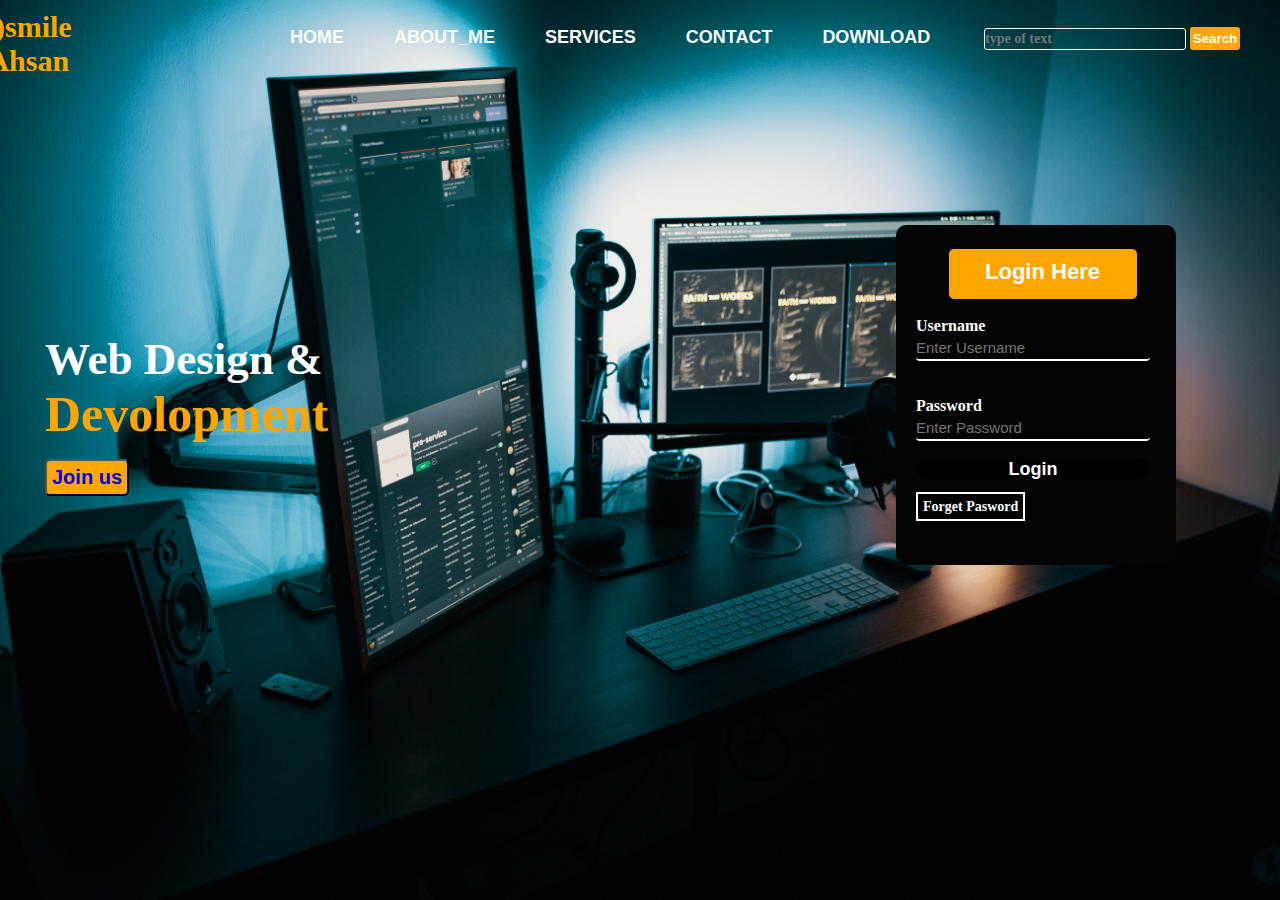
<file: index.html>
<!DOCTYPE html>
<html lang="en">

<head>
    <meta charset="UTF-8">
    <meta http-equiv="X-UA-Compatible" content="IE=edge">
    <meta name="viewport" content="width=device-width, initial-scale=1.0">
    <title>Web Devolopment.com</title>
    <link rel="stylesheet" href="login.css">
</head>

<body>
    <div class="main">
        <div class="navbar">
            <div class="icon">
                <h1 class="logo">:)smile<br>Ahsan</h1>
            </div>
            <div class="menu">
                <ul>
                    <ol><a href="Home.html" target="_blank">HOME</a></ol>
                    <ol><a href="Muhammad _Ahsan_CV (1).pdf" target="_blank">ABOUT_ME</a></ol>
                    <ol><a href="services.html" target="_blank">SERVICES</a></ol>
                    <ol><a href="contact.html" target="_blank">CONTACT</a></ol>
                    <ol><a href="https://www.youtube.com/watch?v=6mbwJ2xhgzM&list=PLu0W_9lII9agiCUZYRsvtGTXdxkzPyItg"
                            target="_blank">DOWNLOAD</a>
                    </ol>
                </ul>
            </div>
            <div class="search">
                <input type="text" class="srch" name="" placeholder="type of text">
                <a href="#"><button class="btn">Search</button></a>
            </div>
            <div class="login">
                <h1>Login Here</h1>
                <form class="form">
                    <br>
                    <p style="font-weight: bold;">Username</p>
                    <input type="text" name="" placeholder="Enter Username">
                    <br><br>
                    <p style="font-weight: bold;">Password</p>
                    <input type="password" name="" placeholder="Enter Password">
                    <input type="submit" name="" value="Login">
                    <br>
                    <a href="#">Forget Pasword</a>
                </form>
            </div>
            <div class="content">
                <p>Web Design & </p>
                <p class="content1">Devolopment</p>
                <button class="join"><a href="https://www.w3schools.com/spaces/index.html" target="_blank">Join
                        us</a></button>

            </div>

</body>

</html>
</file>
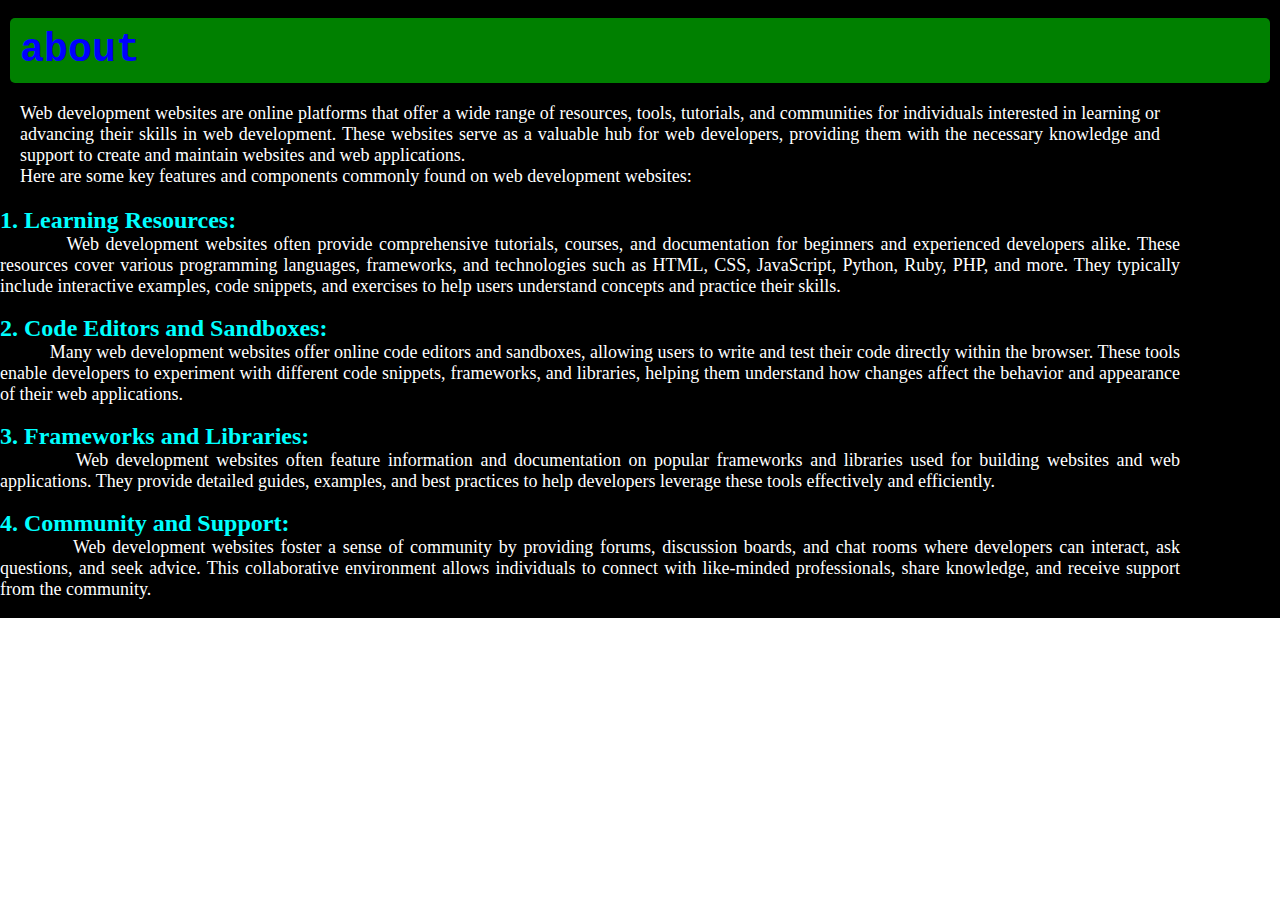
<file: about.html>
<!DOCTYPE html>
<html lang="en">

<head>
          <meta charset="UTF-8">
          <meta http-equiv="X-UA-Compatible" content="IE=edge">
          <meta name="viewport" content="width=device-width, initial-scale=1.0">
          <title>About</title>
          <link rel="stylesheet" href="about.css">
</head>

<body>
          <div class="about">
                    <br>
                    <h1 class="name">about</h1>
                    <p class="paragraph">Web development websites are online platforms that offer a wide range of
                              resources, tools, tutorials, and communities for individuals interested in learning or
                              advancing their skills in web development. These websites serve as a valuable hub for web
                              developers, providing them with the necessary knowledge and support to create and maintain
                              websites and web applications.<br>
                              Here are some key features and components commonly found on web development websites:
                    <h2 class="head" style="color: aqua; font-size: x-large; font-weight: bold;">1. Learning
                              Resources:</h2>
                    <p class="p" style="color: white; font-size: 18px; text-align: justify;margin-right: 100px;">
                              &nbsp&nbsp&nbsp&nbsp&nbsp&nbsp&nbsp&nbsp&nbsp&nbspWeb
                              development websites often provide comprehensive tutorials,
                              courses, and documentation for beginners and experienced developers alike. These resources
                              cover various programming languages, frameworks, and technologies such as HTML, CSS,
                              JavaScript, Python, Ruby, PHP, and more. They typically include interactive examples, code
                              snippets, and exercises to help users understand concepts and practice their skills.</p>
                    <br>
                    <h2 class="head" style="color: aqua; font-size: x-large; font-weight: bold;">
                              2. Code Editors and Sandboxes:</h2>
                    <p class="p" style="color: white; font-size: 18px; text-align: justify;margin-right: 100px;">
                              &nbsp&nbsp&nbsp&nbsp&nbsp&nbsp&nbsp&nbsp&nbsp&nbsp
                              Many web development websites offer online code
                              editors and
                              sandboxes, allowing users to write and test their code directly within the browser. These
                              tools enable developers to experiment with different code snippets, frameworks, and
                              libraries, helping them understand how changes affect the behavior and appearance of their
                              web applications.</p><br>
                    <h2 class="head" style="color: aqua; font-size: x-large; font-weight: bold;">
                              3. Frameworks and Libraries:</h2>
                    <p class="p" style="color: white; font-size: 18px; text-align: justify;margin-right: 100px;">
                              &nbsp&nbsp&nbsp&nbsp&nbsp&nbsp&nbsp&nbsp&nbsp&nbspWeb
                              development websites often feature information and
                              documentation on popular frameworks and libraries used for building websites and web
                              applications. They provide detailed guides, examples, and best practices to help
                              developers leverage these tools effectively and efficiently.</p><br>
                    <h2 class="head" style="color: aqua; font-size: x-large; font-weight: bold;">
                              4. Community and Support:</h2>
                    <p class="p" style="color: white; font-size: 18px; text-align: justify;margin-right: 100px;">
                              &nbsp&nbsp&nbsp&nbsp&nbsp&nbsp&nbsp&nbsp&nbsp&nbsp
                              Web development websites foster a sense of community by
                              providing forums, discussion boards, and chat rooms where developers can interact, ask
                              questions, and seek advice. This collaborative environment allows individuals to connect
                              with like-minded professionals, share knowledge, and receive support from the community.
                    </p><br>
                    <a href="Muhammad _Ahsan_CV (1).pdf"></a>


          </div>

</body>

</html>
</file>
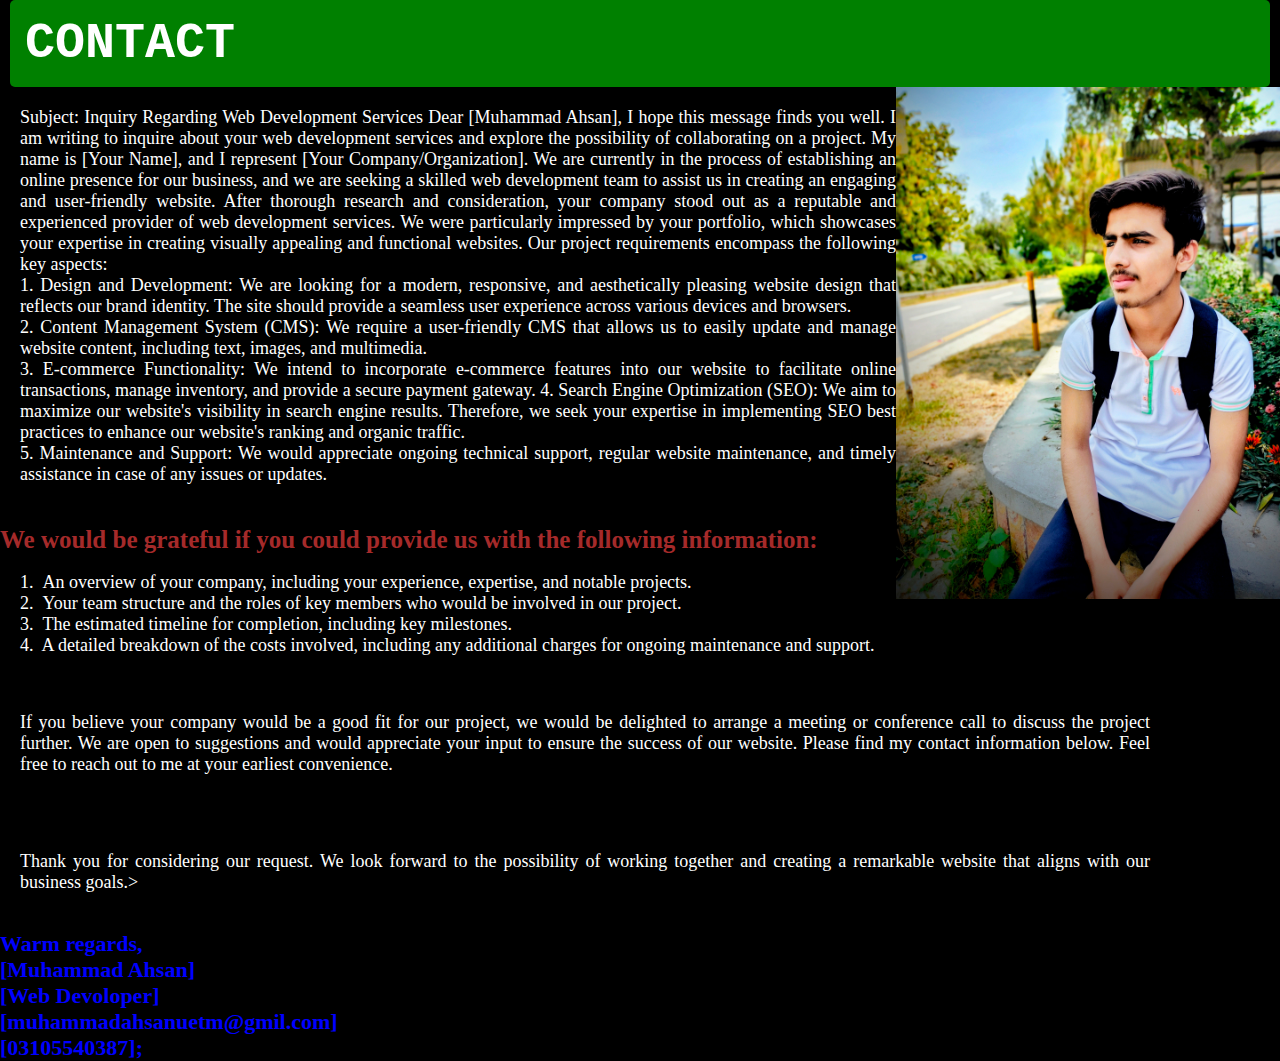
<file: contact.html>
<!DOCTYPE html>
<html lang="en">

<head>
          <meta charset="UTF-8">
          <meta http-equiv="X-UA-Compatible" content="IE=edge">
          <meta name="viewport" content="width=device-width, initial-scale=1.0">
          <title>contact</title>
          <link rel="stylesheet" href="contact.css">
</head>

<body>
          <div class="main">
                    <h1 class="name">CONTACT</h1>
                    <img style=" width: 30%; height: 50%; float: right;" src="IMG_20230522_111618~2.jpg">
                    <p class="paragraph">
                              Subject: Inquiry Regarding Web Development Services
                              Dear [Muhammad Ahsan],
                              I hope this message finds you well. I am writing to inquire about your web development
                              services and explore the possibility of collaborating on a project.
                              My name is [Your Name], and I represent [Your Company/Organization]. We are currently in
                              the process of establishing an online presence for our business, and we are seeking a
                              skilled web development team to assist us in creating an engaging and user-friendly
                              website.
                              After thorough research and consideration, your company stood out as a reputable and
                              experienced provider of web development services. We were particularly impressed by your
                              portfolio, which showcases your expertise in creating visually appealing and functional
                              websites.
                              Our project requirements encompass the following key aspects:<br>
                              1. Design and Development: We are looking for a modern, responsive, and aesthetically
                              pleasing website design that reflects our brand identity. The site should provide a
                              seamless user experience across various devices and browsers.<br>
                              2. Content Management System (CMS): We require a user-friendly CMS that allows us to
                              easily update and manage website content, including text, images, and multimedia.<br>
                              3. E-commerce Functionality: We intend to incorporate e-commerce features into our website
                              to facilitate online transactions, manage inventory, and provide a secure payment gateway.
                              4. Search Engine Optimization (SEO): We aim to maximize our website's visibility in search
                              engine results. Therefore, we seek your expertise in implementing SEO best practices to
                              enhance our website's ranking and organic traffic.<br>
                              5. Maintenance and Support: We would appreciate ongoing technical support, regular website
                              maintenance, and timely assistance in case of any issues or updates.<br><br>
                    <p style="color: brown; font-weight: bold; font-size: 25px; ">We would be grateful if you could
                              provide us with the following information:</p><br>
                    <p class="head"> 1. &nbspAn overview of your company, including your experience, expertise, and
                              notable
                              projects.<br>
                              2. &nbspYour team structure and the roles of key members who would be involved in our
                              project.<br>
                              3. &nbspThe estimated timeline for completion, including key milestones.<br>
                              4.&nbsp A detailed breakdown of the costs involved, including any additional charges for
                              ongoing maintenance and support.</p><br><br>
                    <p class="paragraph">If you believe your company would be a good fit for our project, we would be
                              delighted to
                              arrange a meeting or conference call to discuss the project further. We are open to
                              suggestions and would appreciate your input to ensure the success of our website.
                              Please find my contact information below. Feel free to reach out to me at your earliest
                              convenience.</p><br><br>
                    <p class="par">Thank you for considering our request. We look forward to the possibility of working
                              together and creating a remarkable website that aligns with our business goals.></p><br>
                    <p class="last">Warm regards,<br>
                              [Muhammad Ahsan] <br>[Web Devoloper] <br> [muhammadahsanuetm@gmil.com] <br>[03105540387];
                    </p>

                    </p>

          </div>

</body>

</html>
</file>
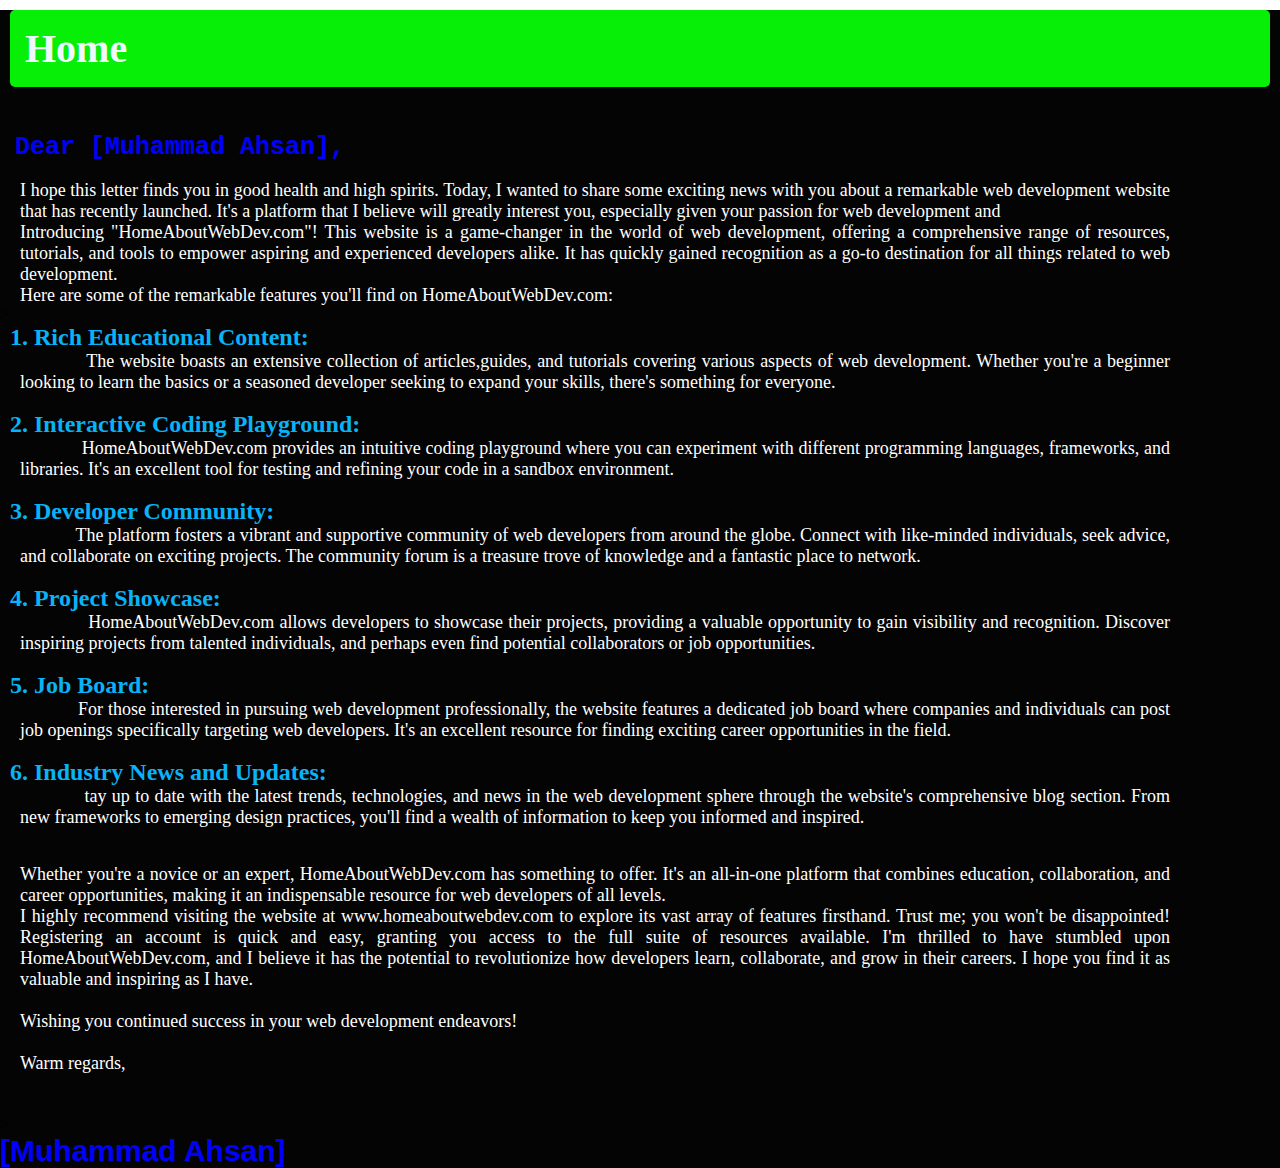
<file: Home.html>
<!DOCTYPE html>
<html lang="en">

<head>
          <meta charset="UTF-8">
          <meta http-equiv="X-UA-Compatible" content="IE=edge">
          <meta name="viewport" content="width=device-width, initial-scale=1.0">
          <title>Home</title>
          <link rel="stylesheet" href="Home.css">
</head>

<body>
          <div class="main">
                    <h1 class="name">Home</h1>
                    <br><br>
                    <h3 class="dear"
                              style="color: blue; font-family: 'Courier New', Courier, monospace; margin-left: 15px; font-size: 25px;">
                              Dear [Muhammad Ahsan],</h3><br>
                    <p class="paragraph"> I hope this letter finds you in good health and high spirits. Today, I wanted
                              to share
                              some exciting news with you about a remarkable web development website that has recently
                              launched. It's a platform that I believe will greatly interest you, especially given your
                              passion for web development and <br>
                              Introducing "HomeAboutWebDev.com"! This website is a game-changer in the world of web
                              development, offering a comprehensive range of resources, tutorials, and tools to empower
                              aspiring and experienced developers alike. It has quickly gained recognition as a go-to
                              destination for all things related to web development.<br>
                              Here are some of the remarkable features you'll find on HomeAboutWebDev.com:</p>>
                    <h2 id="heading">1. Rich Educational Content: </h2><p class="paragraph">&nbsp&nbsp&nbsp&nbsp&nbsp&nbsp&nbsp&nbsp&nbsp&nbsp&nbsp&nbspThe website boasts
                    an extensive
                    collection of articles,guides, and tutorials covering various aspects of web development. Whether
                    you're a
                    beginner looking to learn the basics or a seasoned developer seeking to expand your
                    skills, there's something for everyone.</p><br>
                    <h2 id="heading"> 2. Interactive Coding Playground:</h2><p class="paragraph">&nbsp&nbsp&nbsp&nbsp&nbsp&nbsp&nbsp&nbsp&nbsp&nbsp&nbsp&nbsp
                    HomeAboutWebDev.com provides an
                    intuitive coding
                    playground where you can experiment with different programming languages, frameworks, and
                    libraries. It's an excellent tool for testing and refining your code in a sandbox
                    environment.</p><br>
                    <h2 id="heading">3. Developer Community: </h2><p class="paragraph">&nbsp&nbsp&nbsp&nbsp&nbsp&nbsp&nbsp&nbsp&nbsp&nbsp&nbsp&nbspThe platform fosters a
                    vibrant and supportive
                    community of web
                    developers from around the globe. Connect with like-minded individuals, seek advice, and
                    collaborate on exciting projects. The community forum is a treasure trove of knowledge and
                    a fantastic place to network.</p><br>
                    <h2 id="heading">4. Project Showcase:</h2><p class="paragraph">&nbsp&nbsp&nbsp&nbsp&nbsp&nbsp&nbsp&nbsp&nbsp&nbsp&nbsp&nbsp HomeAboutWebDev.com allows
                    developers to showcase
                    their projects,
                    providing a valuable opportunity to gain visibility and recognition. Discover inspiring
                    projects from talented individuals, and perhaps even find potential collaborators or job
                    opportunities.</p><br>
                    <h2 id="heading">5. Job Board: </h2><p class="paragraph">&nbsp&nbsp&nbsp&nbsp&nbsp&nbsp&nbsp&nbsp&nbsp&nbsp&nbsp&nbspFor those interested in pursuing
                    web development
                    professionally, the website
                    features a dedicated job board where companies and individuals can post job openings
                    specifically targeting web developers. It's an excellent resource for finding exciting
                    career opportunities in the field.</p><br>
                    <h2 id="heading">6. Industry News and Updates: </h2><p class="paragraph">&nbsp&nbsp&nbsp&nbsp&nbsp&nbsp&nbsp&nbsp&nbsp&nbsp&nbsp&nbsptay up to date
                    with the latest trends,
                    technologies, and
                    news in the web development sphere through the website's comprehensive blog section. From
                    new frameworks to emerging design practices, you'll find a wealth of information to keep
                    you informed and inspired.</p><br><br>
                    <p class="paragraph"> Whether you're a novice or an expert, HomeAboutWebDev.com has something to offer. It's an
                    all-in-one platform that combines education, collaboration, and career opportunities,
                    making it an indispensable resource for web developers of all levels.<br>
                    I highly recommend visiting the website at www.homeaboutwebdev.com to explore its vast
                    array of features firsthand. Trust me; you won't be disappointed! Registering an account
                    is quick and easy, granting you access to the full suite of resources available.
                    I'm thrilled to have stumbled upon HomeAboutWebDev.com, and I believe it has the potential
                    to revolutionize how developers learn, collaborate, and grow in their careers. I hope you
                    find it as valuable and inspiring as I have.<br><br>
                    Wishing you continued success in your web development endeavors!<br><br>
                    Warm regards,<br><br><br></p>>
                    <div class="last">[Muhammad Ahsan]</div>
                    </p>
          </div>
</body>

</html>
</file>
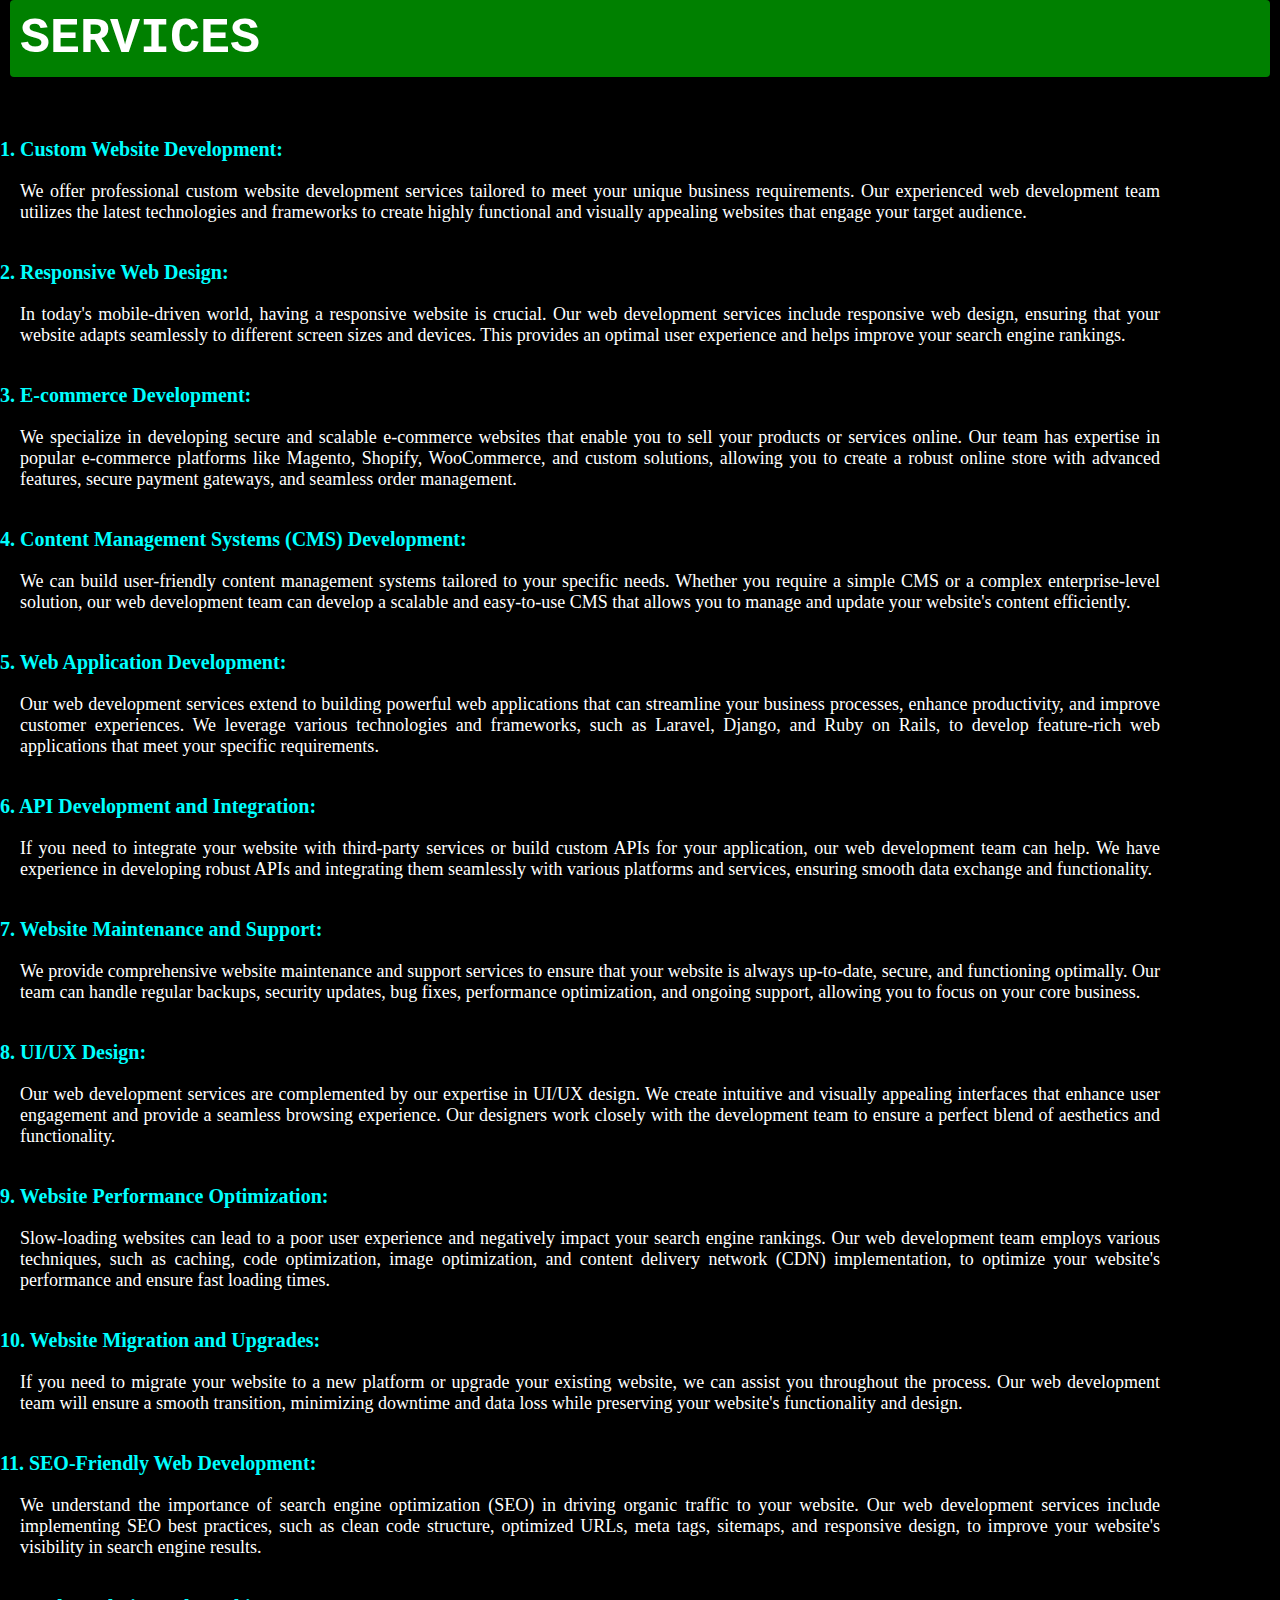
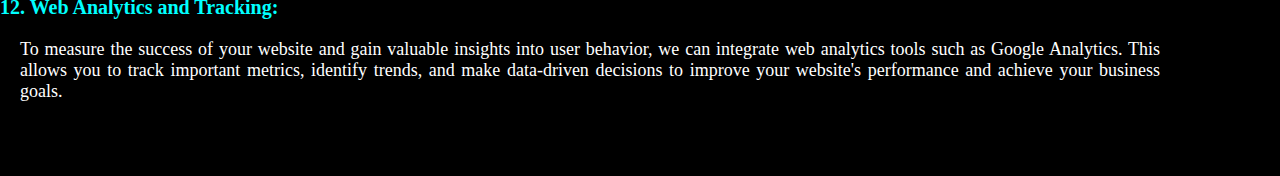
<file: services.html>
<!DOCTYPE html>
<html lang="en">

<head>
          <meta charset="UTF-8">
          <meta http-equiv="X-UA-Compatible" content="IE=edge">
          <meta name="viewport" content="width=device-width, initial-scale=1.0">
          <title>Services</title>
          <link rel="stylesheet" href="services.css">
</head>

<body>
          <div class="main">
                    <h1 class="name">SERVICES</h1>
                    <p class="paragraph"><br>
                    <h2 class="head" style="font-size: 20px; color: aqua; ">1. Custom Website Development: </h2>
                    <p class="paragraph">We offer professional custom website development services
                              tailored to meet your unique business requirements. Our experienced web development team
                              utilizes the latest technologies and frameworks to create highly functional and visually
                              appealing websites that engage your target audience.</p><br>
                    <h2 class="head" style="font-size: 20px; color: aqua; ">2. Responsive Web Design:</h2>
                    <p class="paragraph"> In today's mobile-driven world, having a responsive website is
                              crucial. Our web development services include responsive web design, ensuring that your
                              website adapts seamlessly to different screen sizes and devices. This provides an optimal
                              user experience and helps improve your search engine rankings.</p>><br>
                    <h2 class="head" style="font-size: 20px; color: aqua; ">3. E-commerce Development: </h2>
                    <p class="paragraph">We specialize in developing secure and scalable e-commerce
                              websites that enable you to sell your products or services online. Our team has expertise
                              in popular e-commerce platforms like Magento, Shopify, WooCommerce, and custom solutions,
                              allowing you to create a robust online store with advanced features, secure payment
                              gateways, and seamless order management.</p>><br>
                    <h2 class="head" style="font-size: 20px; color: aqua; ">4. Content Management Systems (CMS)
                              Development: </h2>
                    <p class="paragraph"> We can build user-friendly content
                              management systems tailored to your specific needs. Whether you require a simple CMS or a
                              complex enterprise-level solution, our web development team can develop a scalable and
                              easy-to-use CMS that allows you to manage and update your website's content efficiently.
                    </p>><br>
                    <h2 class="head" style="font-size: 20px; color: aqua; ">5. Web Application Development: </h2>
                    <p class="paragraph"> Our web development services extend to building powerful
                              web applications that can streamline your business processes, enhance productivity, and
                              improve customer experiences. We leverage various technologies and frameworks, such as
                              Laravel, Django, and Ruby on Rails, to develop feature-rich web applications that meet
                              your specific requirements.</p>><br>
                    <h2 class="head" style="font-size: 20px; color: aqua; ">6. API Development and Integration: </h2>
                    <p class="paragraph"> If you need to integrate your website with third-party
                              services or build custom APIs for your application, our web development team can help. We
                              have experience in developing robust APIs and integrating them seamlessly with various
                              platforms and services, ensuring smooth data exchange and functionality.</p>><br>
                    <h2 class="head" style="font-size: 20px; color: aqua; ">7. Website Maintenance and Support: </h2>
                    <p class="paragraph"> We provide comprehensive website maintenance and
                              support services to ensure that your website is always up-to-date, secure, and functioning
                              optimally. Our team can handle regular backups, security updates, bug fixes, performance
                              optimization, and ongoing support, allowing you to focus on your core business.</p>><br>
                    <h2 class="head" style="font-size: 20px; color: aqua; ">8. UI/UX Design:</h2>
                    <p class="paragraph"> Our web development services are complemented by our expertise in UI/UX
                              design. We create intuitive and visually appealing interfaces that enhance user engagement
                              and provide a seamless browsing experience. Our designers work closely with the
                              development team to ensure a perfect blend of aesthetics and functionality.</p>><br>
                    <h2 class="head" style="font-size: 20px; color: aqua; ">9. Website Performance Optimization:</h2>
                    <p class="paragraph"> Slow-loading websites can lead to a poor user
                              experience and negatively impact your search engine rankings. Our web development team
                              employs various techniques, such as caching, code optimization, image optimization, and
                              content delivery network (CDN) implementation, to optimize your website's performance and
                              ensure fast loading times.</p>><br>
                    <h2 class="head" style="font-size: 20px; color: aqua; ">10. Website Migration and Upgrades:</h2>
                    <p class="paragraph"> If you need to migrate your website to a new platform
                              or upgrade your existing website, we can assist you throughout the process. Our web
                              development team will ensure a smooth transition, minimizing downtime and data loss while
                              preserving your website's functionality and design.</p>><br>
                    <h2 class="head" style="font-size: 20px; color: aqua; ">11. SEO-Friendly Web Development:</h2>
                    <p class="paragraph"> We understand the importance of search engine
                              optimization (SEO) in driving organic traffic to your website. Our web development
                              services include implementing SEO best practices, such as clean code structure, optimized
                              URLs, meta tags, sitemaps, and responsive design, to improve your website's visibility in
                              search engine results.</p>><br>
                    <h2 class="head" style="font-size: 20px; color: aqua; ">12. Web Analytics and Tracking:</h2>
                    <p class="paragraph"> To measure the success of your website and gain valuable
                              insights into user behavior, we can integrate web analytics tools such as Google
                              Analytics. This allows you to track important metrics, identify trends, and make
                              data-driven decisions to improve your website's performance and achieve your business
                              goals.</p><br>
                    No matter the size or complexity of your web development project, our team of skilled
                    developers is ready to collaborate with you to bring your vision to life. Contact us today
                    to discuss your requirements and learn how we can help

                    </p>
          </div>
</body>

</html>
</file>
<file: login.css>
* {
    margin: 0;
    padding: 0;
}

.main {
    width: 100%;
    background: url(login.jpg);
    background-position: center;
    background-size: cover;
    height: 100vh;
    overflow: hidden;

}

.navbar {
    width: 1200px;
    height: 75px;
    margin: auto;
}

.icon {
    width: 200px;
    float: left;
    height: 70px;
}

.logo {
    color: orange;
    font-size: 30px;
    font-family: cursive;
    padding: 10px;
    float: left;
    margin-left: -65px;
    padding-top: 10px;
}

.menu {
    width: 300px;
    float: left;
    height: 70px;
}

ul {
    float: left;
    display: flex;
    justify-content: center;
    align-items: center;
}

ul ol {
    list-style: none;
    margin-left: 50px;
    margin-top: 27px;
    font-size: 18px;
}

ul ol a {
    text-decoration: none;
    color: rgb(250, 250, 247);
    font-weight: bold;
    font-family: Arial, Helvetica, sans-serif;
}

ul ol a:hover {
    color: orange;
}

.search {
    margin-top: 27px;
    float: right;
}

.srch {
    color: rgb(252, 250, 250);
    font-family: 'Times New Roman';
    width: 200px;
    height: 20px;
    font-weight: bold;
    background: transparent;
    border-radius: 3px;
    font-size: 14px;
    border: 1px solid rgb(255, 255, 255);
}

.btn {
    font-weight: bold;
    height: 23px;
    width: 50px;
    background: orange;
    border-radius: 3px;
    color: white;
    border: 2px solid orange;
}

.login {
    background: transparent;
    color: white;
    top: 25%;
    left: 70%;
    position: absolute;
    width: 280px;
    height: 340px;
    background-color: rgb(5, 4, 4);
    border-radius: 10px;
    padding-left: 20px;
    padding-top: 10px;
    box-sizing: border-box;
}

h1 {
    color: white;
    font-family: Arial, Helvetica, sans-serif;
    text-align: center;
    font-size: 22px;
    margin: 0;
    margin-left: 33px;
}

.login h1 {
    padding: 10px;
    margin-top: 14px;
    padding-left: 9px;
    background-color: orange;
    height: 30px;
    width: 65%;
    border-radius: 5px;
    font-weight: bold;
}

.login input {
    width: 90%;
    margin-bottom: 18px;
    border-radius: 4px;
    height: 20px;
    border: 2px rgb(245, 244, 244) double;
}

.login input[type="text"],
input[type="password"] {
    border: none;
    background: transparent;
    border-bottom: 2px white double;
    height: 24px;
    outline: none;
    color: white;
    font-size: 15px;
}

.login input[type="submit"] {
    border: none;
    background: black;
    font-size: 18px;
    font-weight: bold;
    color: white;
    border-radius: 20px;
}

.login input[type="submit"]:hover {
    cursor: pointer;
    background: orange;
    color: black;
}

.login a {
    text-decoration: none;
    font-size: 14px;
    color: white;
    font-weight: bold;
    border: 2px white double;
    padding: 5px;
}

.login a:hover {
    color: orange;
}

.content {
    position: absolute;
    top: 37%;
    font-size: 45px;
    color: white;
    font-weight: bold;
    font-family: 'Times New Roman', Times, serif;
    margin-left: 5px;
}

.content1 {
    color: orange;
    font-size: 50px;
}

.join {
    background: orange;
    color: black;
    font-weight: bold;
    font-size: 20px;
    padding: 5px;
    border-radius: 5px;

}

.join a {
    text-decoration: none;
    border-radius: 4px;
}

.join :hover {
    background: orange;
    color: rgb(250, 250, 250);
}
</file>
<file: about.css>
*{
          margin: 0;
          padding: 0;
}

.about{
          background-color: black;
}

.name{
          font-size: 40px;
          font-family: 'Courier New', Courier, monospace;
          font-weight: bold;
          color: blue;
          background-color: green;
          margin-left: 10px;
          margin-right: 10px;
          padding: 10px;
          border-radius: 5px;
}
.paragraph{
          text-align: justify;
          background-color: black;
          color: white;
          padding: 20px;
          margin-right: 100px;
          font-size: 18px;

}
.head:hover{
          color: blue;
          background-color: red;
}
</file>
<file: contact.css>
* {
          margin: 0;
          padding: 0;
}
.main{
          background: black;
}

.name {
          background-color: green;
          margin-left: 10px;
          margin-right: 10px;
          font-family: 'Courier New', Courier, monospace;
          font-size: 50px;
          font-weight: bold;
          color: white;
          padding: 15px;
          border-radius: 5px;

}
.paragraph{
          color: white;
          font-size: 18px;
          text-align: justify;
          padding: 20px;
          margin-right: 110px;
}
.head{
          font-size: 18px;
          color: white;
          text-align: justify;
          margin-right: 110px;
          margin-left: 20px;
}
.last{
          color: blue;
          font-size: 22px;
          font-weight: bold;
          font-family: 'Times New Roman', Times, serif;
}
.par{
          color: white;
          font-size: 18px;
          text-align: justify;
          padding: 20px;
          margin-right: 110px;
}
</file>
<file: Home.css>
*{
          padding: 0;
          margin: 0;
}
.main{
          background-color: rgb(5, 4, 4);

}
.name{

          background-color: rgb(7, 238, 7);
          margin-left: 10px;
          top: 10px;
          border-radius: 5px;
          padding: 15px;
          font-size: 40px;
          margin: 10px;
          color: aliceblue;
 


}
.paragraph{
          color: white;
          font-size: 18px;
          margin-right: 110px;
          text-align: justify;
          padding-left: 20px;


}
.last{
          color: blue;
          font-family: Arial, Helvetica, sans-serif;
          font-weight: bold;
          font-size: 30px;
          
}
#heading{
          color: rgb(8, 179, 247);
          padding-left: 10px;

}
</file>
<file: services.css>
*{
          margin: 0;
          padding: 0;
}
.main{
          background-color: black;

}
.name{
          color: white;
          font-size: 50px;
          font-family: 'Courier New', Courier, monospace;
          font-weight: bold;
          background-color: green;
          border-radius: 4px;
          margin-left: 10px;
          margin-right: 10px;
          padding: 10px;

}
.paragraph{
          color: white;
          font-size: 18px;
          text-align: justify;
          padding: 20px;
          margin-right: 100px;
}
</file>
